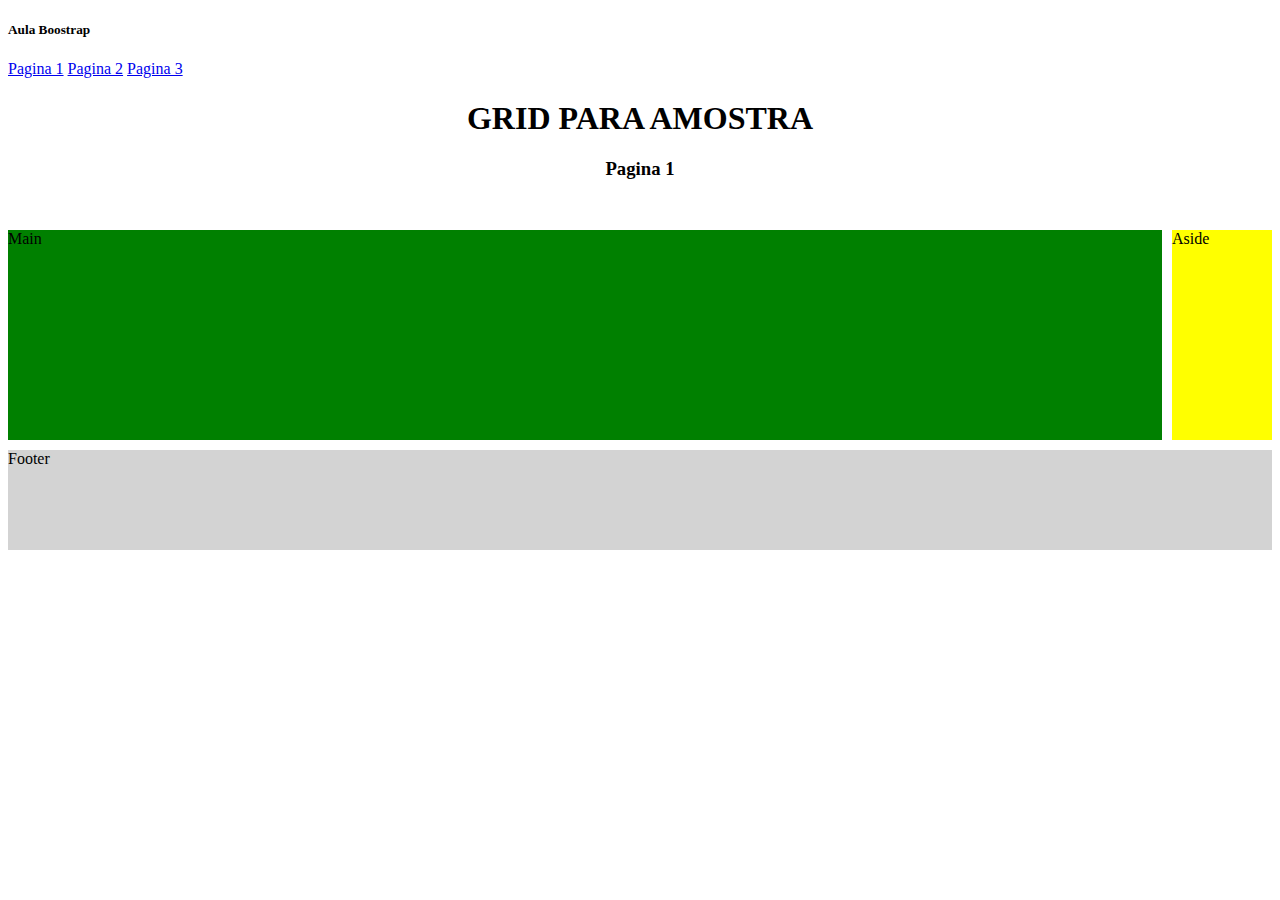
<file: index.html>
<!DOCTYPE html>
<html lang="en">

<head>
    <meta charset="UTF-8">
    <meta name="viewport" content="width=device-width, initial-scale=1.0">
    <link rel="stylesheet" href="https://stackpath.bootstrapcdn.com/bootstrap/4.1.3/css/bootstrap.min.css"
        integrity="sha384-MCw98/SFnGE8fJT3GXwEOngsV7Zt27NXFoaoApmYm81iuXoPkFOJwJ8ERdknLPMO" crossorigin="anonymous">
    <link rel="stylesheet" href="style.css">
    <title>Boostrap</title>
</head>

<body>
    <header>
        <div
            class="d-flex flex-column flex-md-row align-items-center p-3 px-md-4 mb-3 bg-white border-bottom shadow-sm">
            <h5 class="my-0 mr-md-auto font-weight-normal">Aula Boostrap</h5>
            <nav class="my-2 my-md-0 mr-md-3">
                <a class="p-2 text-dark" href="#">Pagina 1</a>
                <a class="p-2 text-dark" href="pag2.html">Pagina 2</a>
                <a class="p-2 text-dark" href="pag3.html">Pagina 3</a>
            </nav>
        </div>
    </header>
    <h1 style="text-align: center;">GRID PARA AMOSTRA</h1>
    <h3 style="text-align: center; margin-bottom: 50px;">Pagina 1</h3>
    <div class="container">
        <main>Main</main>
        <aside>Aside</aside>
        <footer>Footer</footer>
    </div>

</body>

</html>
</file>
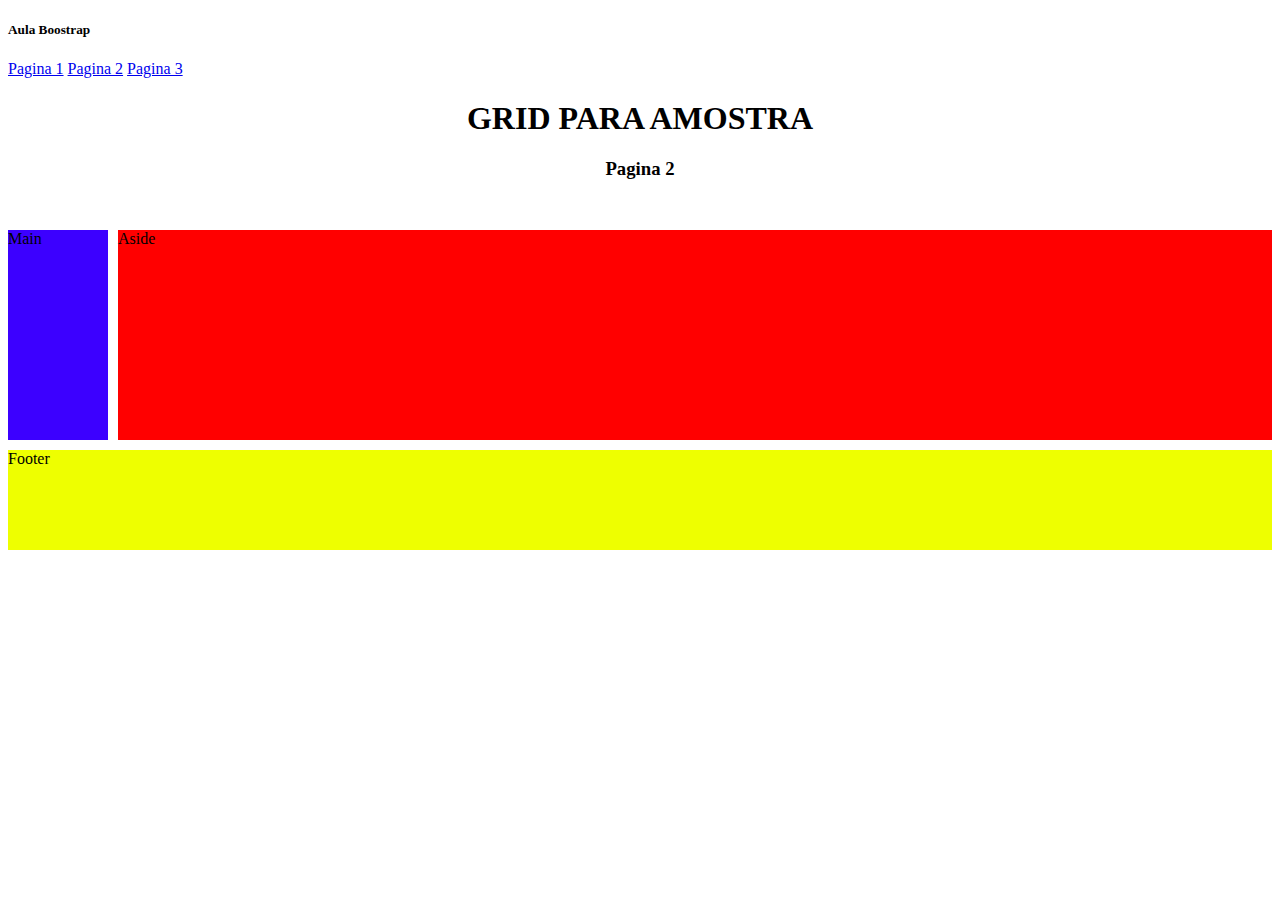
<file: pag2.html>
<!DOCTYPE html>
<html lang="en">

<head>
    <meta charset="UTF-8">
    <meta name="viewport" content="width=device-width, initial-scale=1.0">
    <link rel="stylesheet" href="https://stackpath.bootstrapcdn.com/bootstrap/4.1.3/css/bootstrap.min.css"
        integrity="sha384-MCw98/SFnGE8fJT3GXwEOngsV7Zt27NXFoaoApmYm81iuXoPkFOJwJ8ERdknLPMO" crossorigin="anonymous">
    <link rel="stylesheet" href="style2.css">
    <title>Boostrap</title>
</head>

<body>
    <header>
        <div
            class="d-flex flex-column flex-md-row align-items-center p-3 px-md-4 mb-3 bg-white border-bottom shadow-sm">
            <h5 class="my-0 mr-md-auto font-weight-normal">Aula Boostrap</h5>
            <nav class="my-2 my-md-0 mr-md-3">
                <a class="p-2 text-dark" href="index.html">Pagina 1</a>
                <a class="p-2 text-dark" href="#">Pagina 2</a>
                <a class="p-2 text-dark" href="pag3.html">Pagina 3</a>
            </nav>
        </div>
    </header>
    <h1 style="text-align: center;">GRID PARA AMOSTRA</h1>
    <h3 style="text-align: center; margin-bottom: 50px;">Pagina 2</h3>
    <div class="container">
        <main>Main</main>
        <aside>Aside</aside>
        <footer>Footer</footer>
    </div>


</body>

</html>
</file>
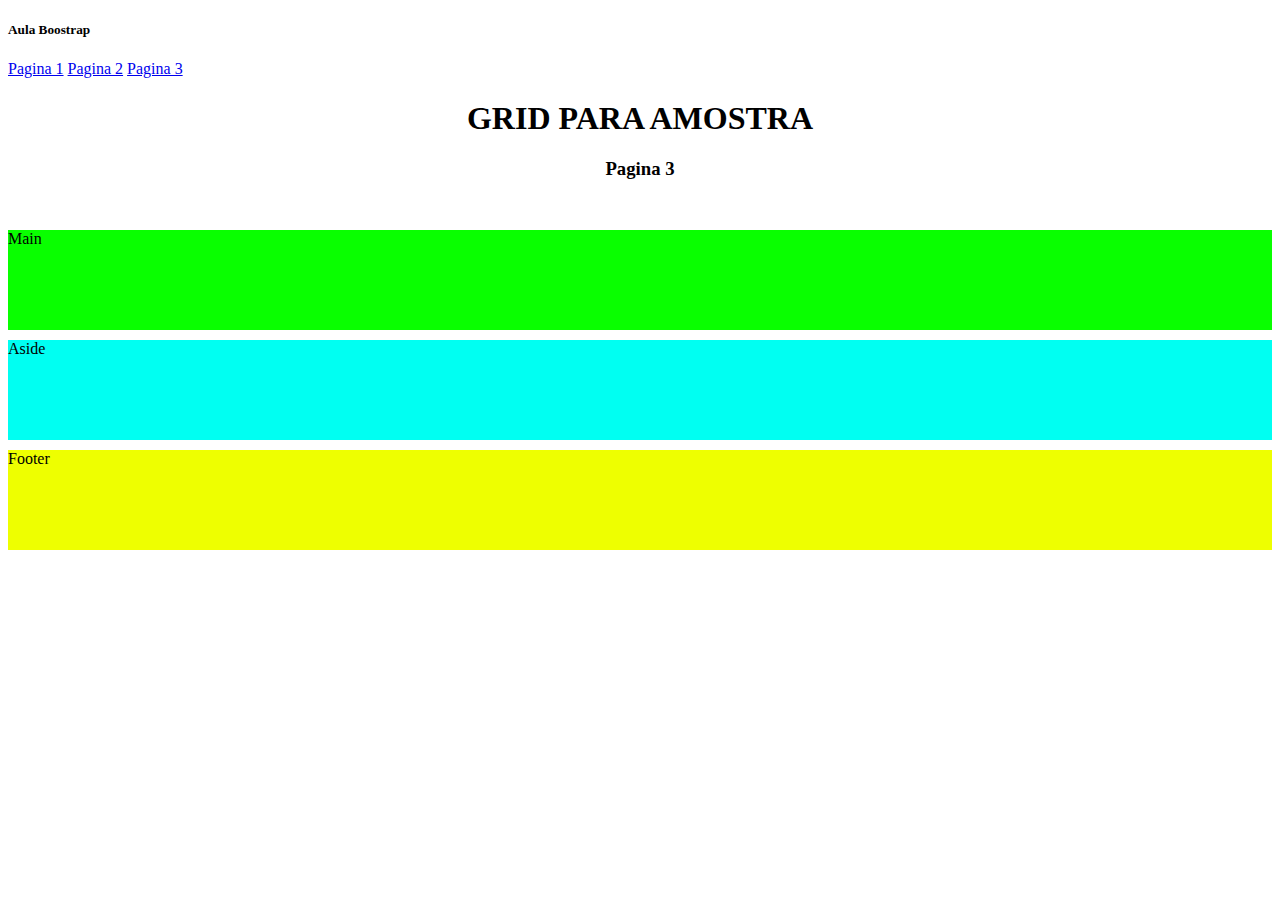
<file: pag3.html>
<!DOCTYPE html>
<html lang="en">

<head>
    <meta charset="UTF-8">
    <meta name="viewport" content="width=device-width, initial-scale=1.0">
    <link rel="stylesheet" href="https://stackpath.bootstrapcdn.com/bootstrap/4.1.3/css/bootstrap.min.css"
        integrity="sha384-MCw98/SFnGE8fJT3GXwEOngsV7Zt27NXFoaoApmYm81iuXoPkFOJwJ8ERdknLPMO" crossorigin="anonymous">
    <link rel="stylesheet" href="style3.css">
    <title>Boostrap</title>
</head>

<body>
    <header>
        <div
            class="d-flex flex-column flex-md-row align-items-center p-3 px-md-4 mb-3 bg-white border-bottom shadow-sm">
            <h5 class="my-0 mr-md-auto font-weight-normal">Aula Boostrap</h5>
            <nav class="my-2 my-md-0 mr-md-3">
                <a class="p-2 text-dark" href="index.html">Pagina 1</a>
                <a class="p-2 text-dark" href="pag2.html">Pagina 2</a>
                <a class="p-2 text-dark" href="#">Pagina 3</a>
            </nav>
        </div>
    </header>
    <h1 style="text-align: center;">GRID PARA AMOSTRA</h1>
    <h3 style="text-align: center; margin-bottom: 50px;">Pagina 3</h3>
    <div class="container">
        <main>Main</main>
        <aside>Aside</aside>
        <footer>Footer</footer>
    </div>


</body>

</html>
</file>
<file: style.css>
main{
    grid-area: main;
    background-color: green;
}
aside{
    grid-area: aside;
    background-color: yellow;
}
footer{
    grid-area: footer;
    background-color: lightgray;
}

.container{
    display: grid;
    grid-template-columns: 100px auto 100px;
    grid-template-rows: repeat(6, 100px);
    gap: 10px;
    grid-template-areas: 
    "main main aside"
    "main main aside"
    "footer footer footer";
}
</file>
<file: style2.css>
main{
    grid-area: main;
    background-color: rgb(60, 0, 255);
}
aside{
    grid-area: aside;
    background-color: rgb(255, 0, 0);
}
footer{
    grid-area: footer;
    background-color: rgb(238, 255, 0);
}

.container{
    display: grid;
    grid-template-columns: 100px auto 100px;
    grid-template-rows: repeat(6, 100px);
    gap: 10px;
    grid-template-areas: 
    "main aside aside"
    "main aside aside"
    "footer footer footer";
}
</file>
<file: style3.css>
main{
    grid-area: main;
    background-color: rgb(9, 255, 0);
}
aside{
    grid-area: aside;
    background-color: rgb(0, 255, 242);
}
footer{
    grid-area: footer;
    background-color: rgb(238, 255, 0);
}

.container{
    display: grid;
    grid-template-columns: 100px auto 100px;
    grid-template-rows: repeat(6, 100px);
    gap: 10px;
    grid-template-areas: 
    "main main main"
    "aside aside aside"
    "footer footer footer";
}
</file>
